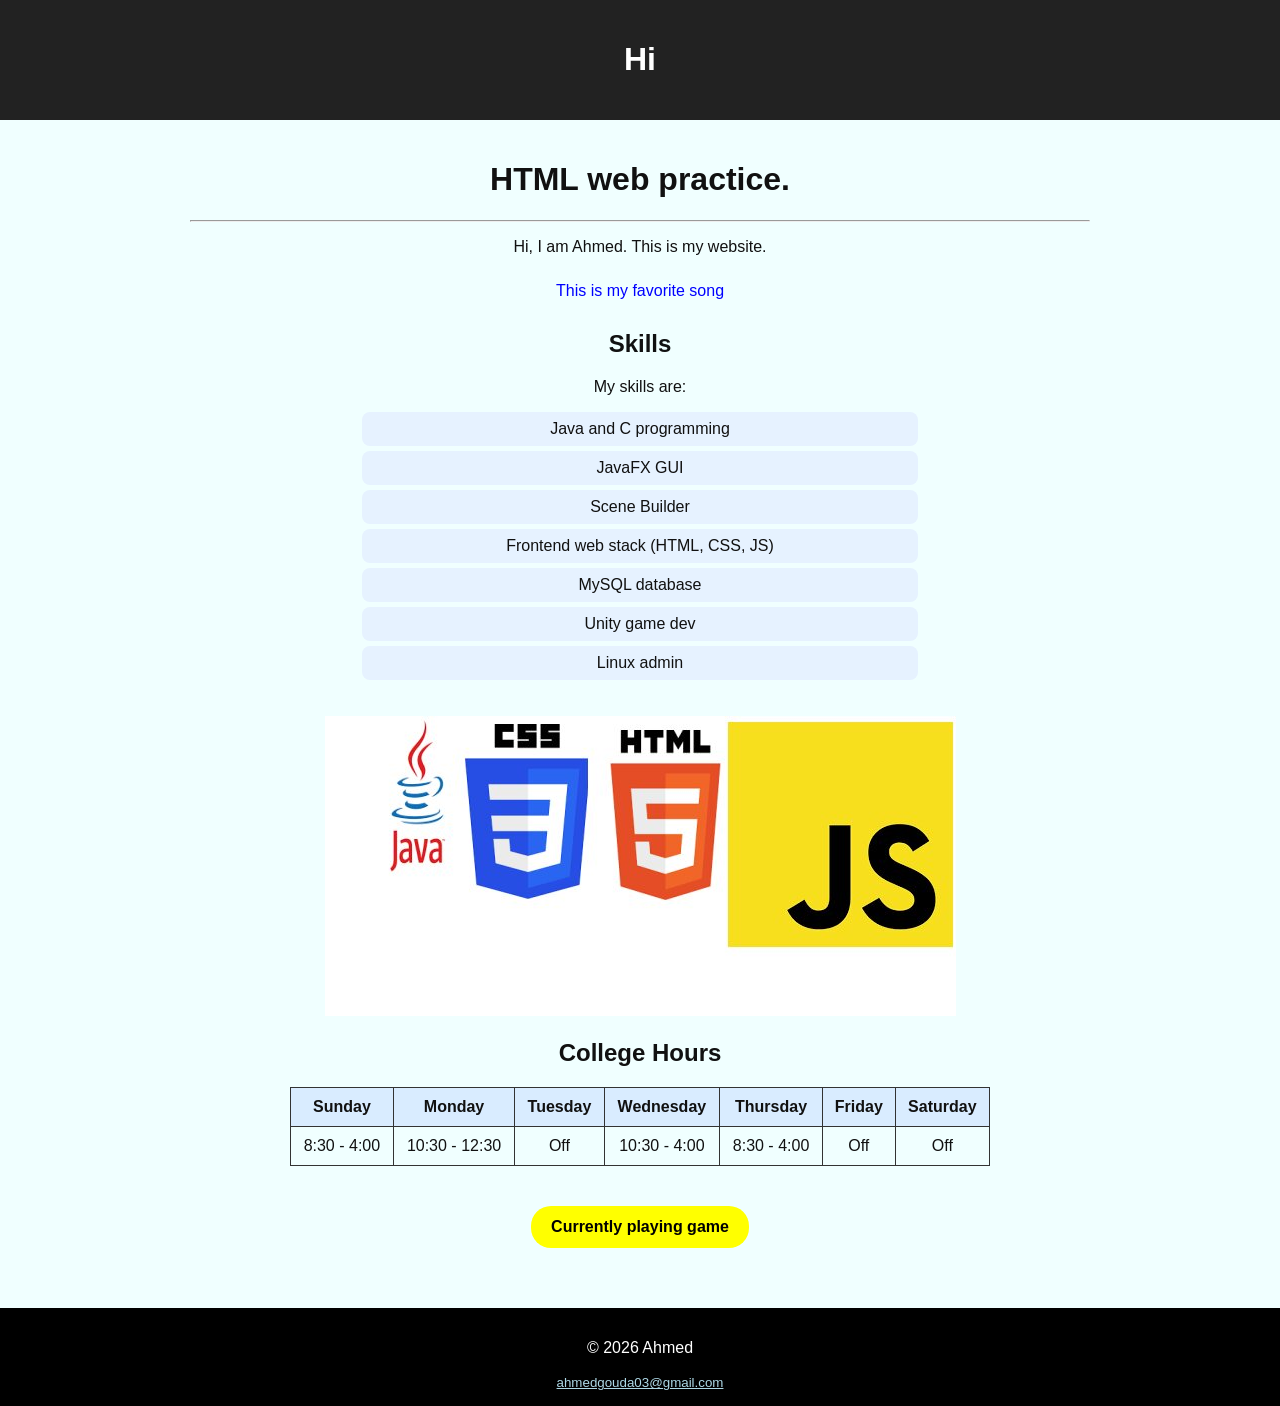
<file: index.html>
<!DOCTYPE html>
<html lang="en">
<head>
  <meta charset="utf-8">
  <title>My Web</title>

  <link rel="icon" type="image/png" href="imgs/Strawberry.png">
  <link rel="stylesheet" href="style/style.css">
</head>

<body>

  <header class="site-header">
    <h1>Hi</h1>
  </header>

  <main class="container">

    <h1>HTML web practice.</h1>
    <hr>

    <p>Hi, I am Ahmed. This is my website.</p>

    <a href="lyrics.html" target="_blank" class="link">
      This is my favorite song
    </a>

    <section>
      <h2>Skills</h2>
      <p>My skills are:</p>

      <ul class="skills">
        <li>Java and C programming</li>
        <li>JavaFX GUI</li>
        <li>Scene Builder</li>
        <li>Frontend web stack (HTML, CSS, JS)</li>
        <li>MySQL database</li>
        <li>Unity game dev</li>
        <li>Linux admin</li>
      </ul>
    </section>

    <!-- Image Map -->
    <img src="imgs/webStack.jpg" usemap="#image-map" alt="Web stack diagram" class="stack-img">

    <map name="image-map">
      <area target="_blank" alt="Java" title="Java"
        href="https://en.wikipedia.org/wiki/Java_(programming_language)"
        coords="137,298,0,0" shape="rect">

      <area target="_blank" alt="CSS" title="CSS"
        href="https://en.wikipedia.org/wiki/CSS"
        coords="284,299,139,0" shape="rect">

      <area target="_blank" alt="HTML" title="HTML"
        href="https://en.wikipedia.org/wiki/HTML5"
        coords="288,0,399,299" shape="rect">

      <area target="_blank" alt="JS" title="JS"
        href="https://en.wikipedia.org/wiki/JavaScript"
        coords="403,1,631,299" shape="rect">
    </map>

    <section>
      <h2>College Hours</h2>

      <table class="schedule">
        <tr>
          <th>Sunday</th>
          <th>Monday</th>
          <th>Tuesday</th>
          <th>Wednesday</th>
          <th>Thursday</th>
          <th>Friday</th>
          <th>Saturday</th>
        </tr>

        <tr>
          <td>8:30 - 4:00</td>
          <td>10:30 - 12:30</td>
          <td>Off</td>
          <td>10:30 - 4:00</td>
          <td>8:30 - 4:00</td>
          <td>Off</td>
          <td>Off</td>
        </tr>
      </table>
    </section>

    <a href="https://store.steampowered.com/app/424840/Little_Nightmares/"
       target="_blank"
       class="btn">
      Currently playing game
    </a>

  </main>

  <footer class="site-footer">
    <p>&copy; 2026 Ahmed</p>
    <small>
      <a href="mailto:ahmedgouda03@gmail.com">ahmedgouda03@gmail.com</a>
    </small>
  </footer>

</body>
</html>
</file>
<file: style/style.css>
/* General page setup */
body {
  margin: 0;
  font-family: Arial, sans-serif;
  background-color: azure;
  color: #111;
}

/* Header */
.site-header {
  background: #222;
  color: white;
  padding: 20px;
  text-align: center;
}

/* Main container */
.container {
  max-width: 900px;
  margin: auto;
  padding: 20px;
  text-align: center;
}

/* Links */
.link {
  display: inline-block;
  margin: 10px 0;
  color: blue;
  text-decoration: none;
}

.link:hover {
  text-decoration: underline;
}

/* Skills list */
.skills {
  list-style: none;
  padding: 0;
}

.skills li {
  background: #e6f2ff;
  margin: 5px auto;
  padding: 8px;
  width: 60%;
  border-radius: 8px;
}

/* Image */
.stack-img {
  margin-top: 20px;
  max-width: 100%;
  height: auto;
}

/* Table */
.schedule {
  margin: 20px auto;
  border-collapse: collapse;
  width: 100%;
  max-width: 700px;
}

.schedule th,
.schedule td {
  border: 1px solid #333;
  padding: 10px;
}

.schedule th {
  background: #d9ecff;
}

/* Button link */
.btn {
  display: inline-block;
  margin-top: 20px;
  padding: 12px 20px;
  background: yellow;
  color: black;
  border-radius: 20px;
  text-decoration: none;
  font-weight: bold;
  transition: 0.2s;
}

.btn:hover {
  transform: scale(1.05);
}

/* Footer */
.site-footer {
  margin-top: 40px;
  background: black;
  color: white;
  text-align: center;
  padding: 15px;
}

.site-footer a {
  color: lightblue;
}

/* Main layout */
.lyrics-container {
  max-width: 800px;
  margin: auto;
  padding: 20px;
  text-align: center;
}

/* Cover image */
.cover {
  width: 800px;
  max-width: 200%;
  border-radius: 20px;
  margin: 10px 0;
}

/* Audio player */
.audio-player {
  margin: 15px 0;
  width: 100%;
}

/* Lyrics block */
.lyrics {
  text-align: left;
  white-space: pre-wrap;
  background: #f5f5f5;
  padding: 15px;
  border-radius: 10px;
  line-height: 1.5;
}
</file>
